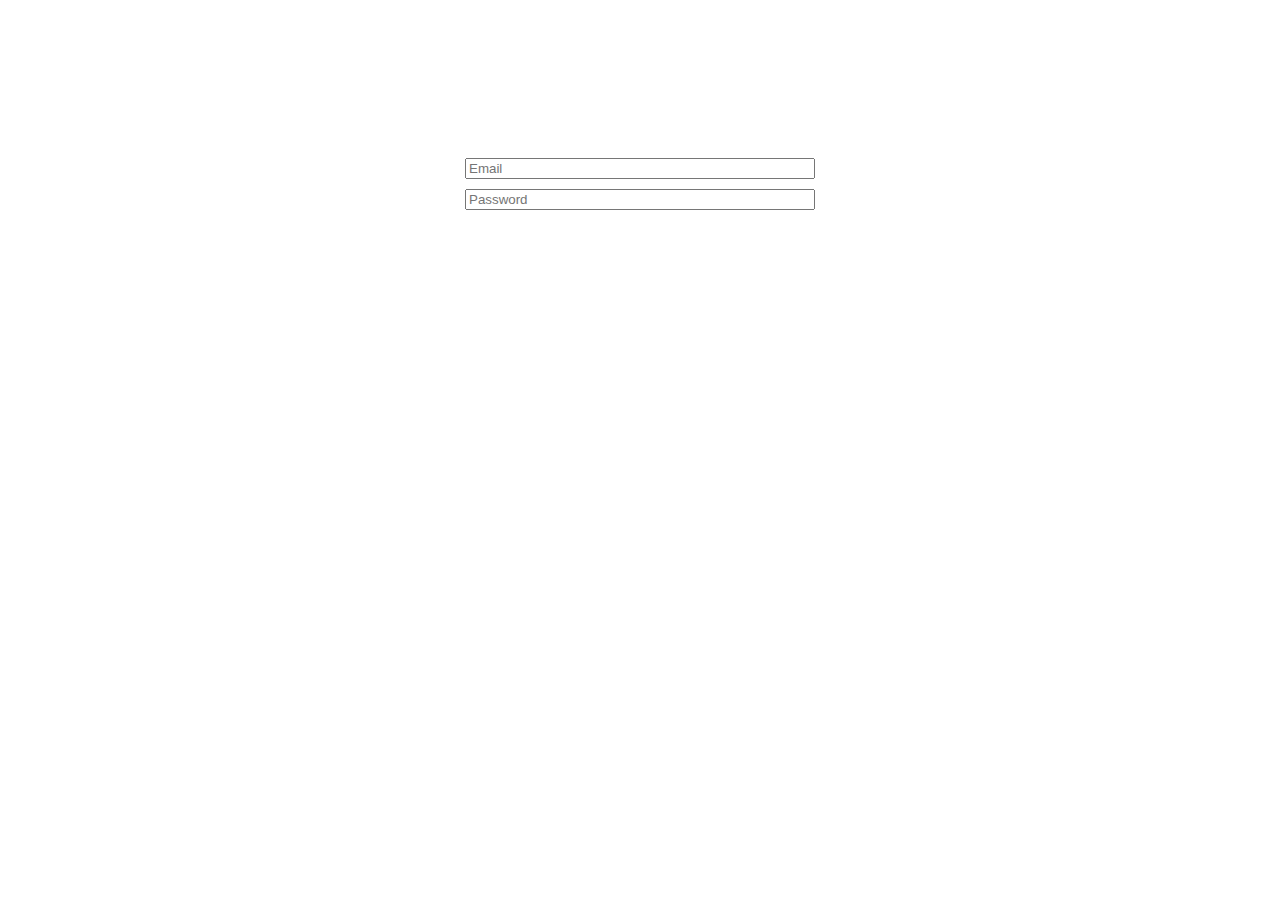
<file: login.html>
<!DOCTYPE html>
<html lang="en">
<head>
    <meta charset="UTF-8">
    <meta http-equiv="X-UA-Compatible" content="IE=edge">
    <meta name="viewport" content="width=device-width, initial-scale=1.0">
    <title>Login - To-Do List com Firebase</title>
    <link rel="stylesheet" href="./login.css">
</head>
<body>
    <div class="login">
        <input type="email" placeholder="Email" />
        <input type="password" placeholder="Password" />

    </div>
</body>
</html>
</file>
<file: login.css>
.login {
    display: flex;
    flex-direction: column;
    justify-content: center;
    width: 350px;
    margin: auto;
    padding-top: 150px;
}
.login > input {
    margin-bottom: 10px;
}

2h27min
</file>
